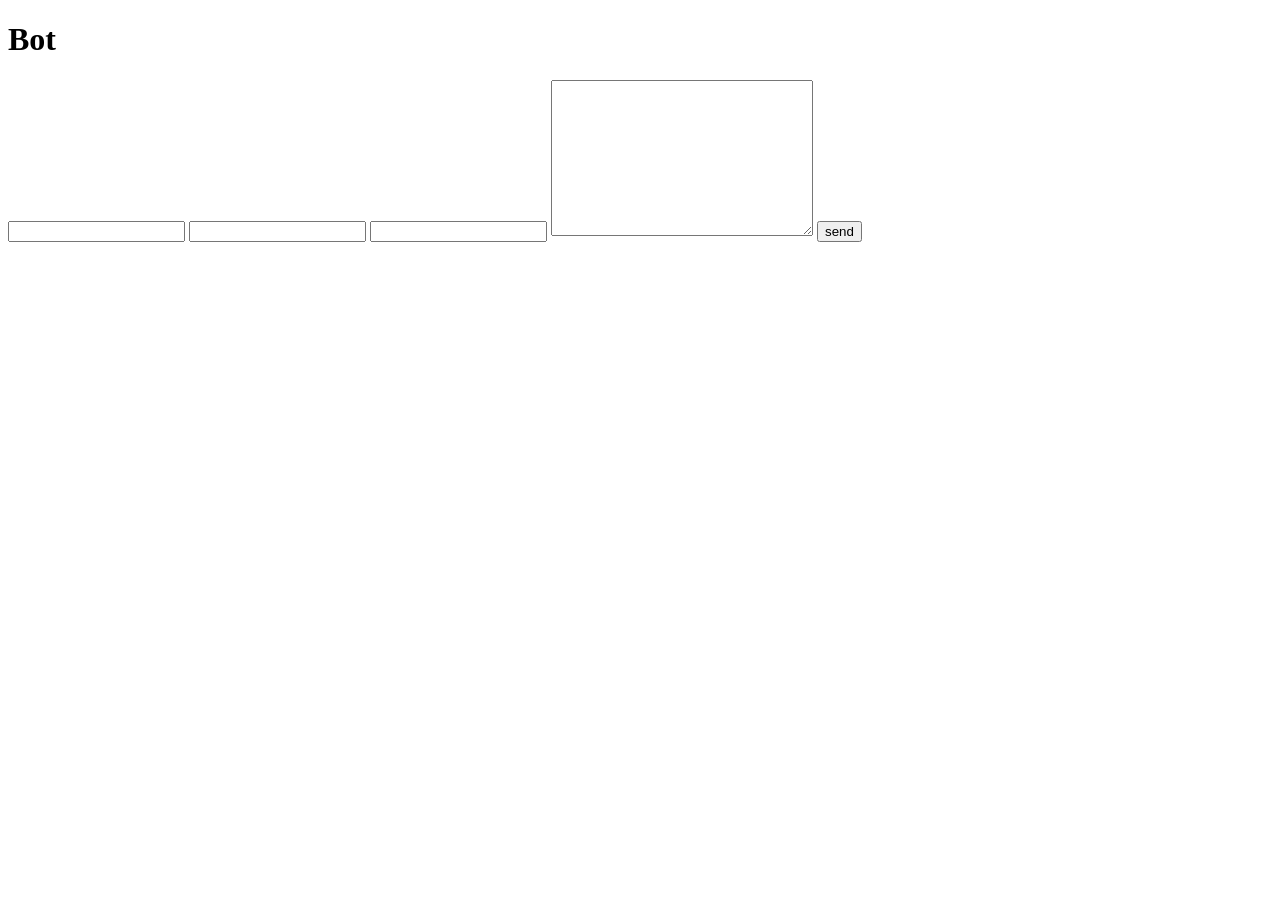
<file: telegram_bot/index.html>
<!DOCTYPE html>
<html lang="en">
<head>
    <meta charset="UTF-8">
    <meta http-equiv="X-UA-Compatible" content="IE=edge">
    <meta name="viewport" content="width=device-width, initial-scale=1.0">
    <title>Bot</title>
</head>
<body>
    <h1>Bot</h1>
    <form action="telegram.php" method="post">
        <input type="text" name="name">
        <input type="text" name="phone">
        <input type="text" name="email">
        <textarea name="text" id="" cols="30" rows="10"></textarea>
        <input type="submit" value="send">
     </form>
</body>
</html>
</file>
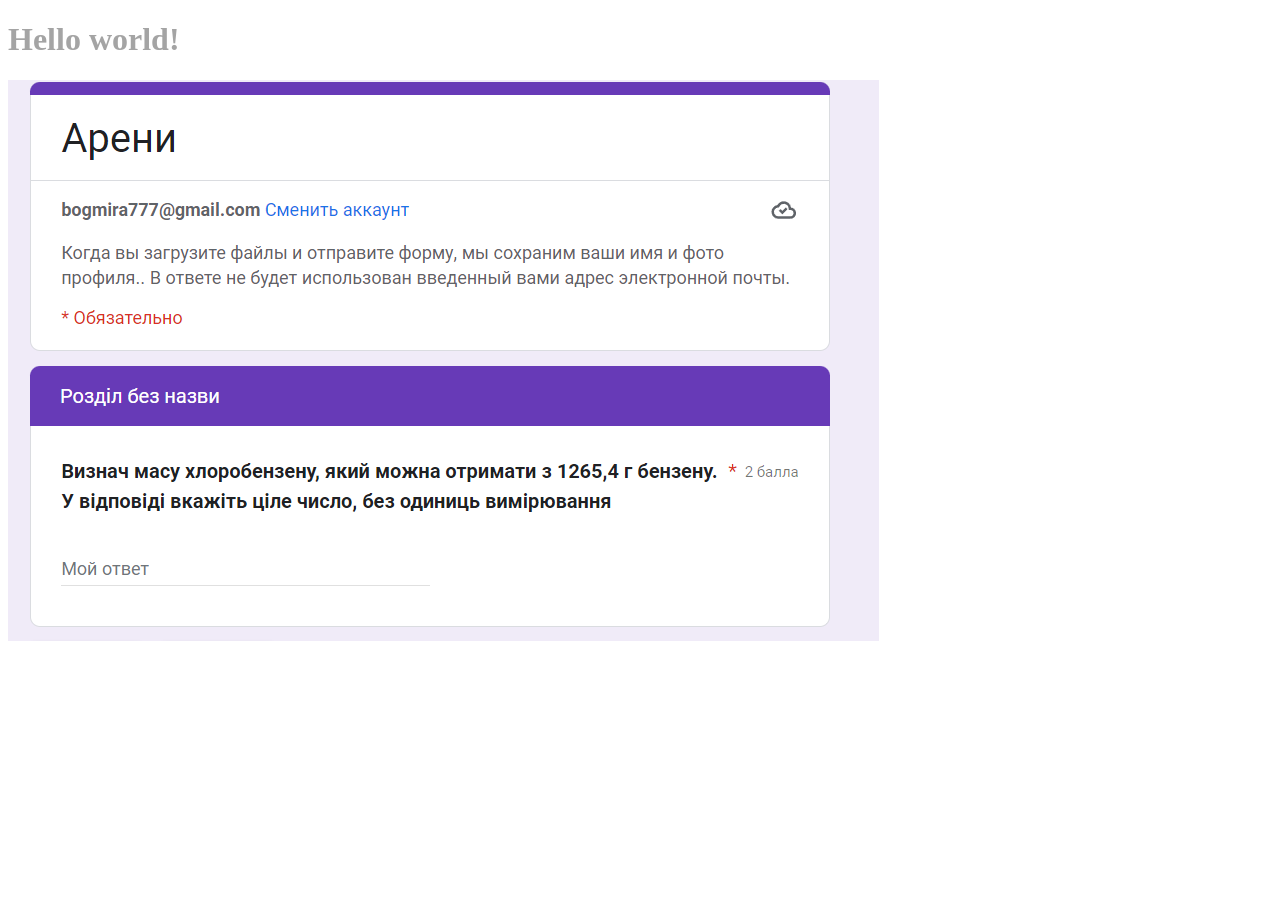
<file: backup-site/site/index.html>
<!DOCTYPE html>
<html lang="en">
<head>
    <meta charset="UTF-8">
    <meta http-equiv="X-UA-Compatible" content="IE=edge">
    <meta name="viewport" content="width=device-width, initial-scale=1.0">
    <title>Document</title>
    <link rel="stylesheet" href="style.css">
</head>
<body>
    <h1>Hello world!</h1>
    <img src="img/test.jpg" alt="test">
</body>
</html>
</file>
<file: backup-site/site/style.css>
h1{
    color: rgb(164, 164, 164);
}
</file>
